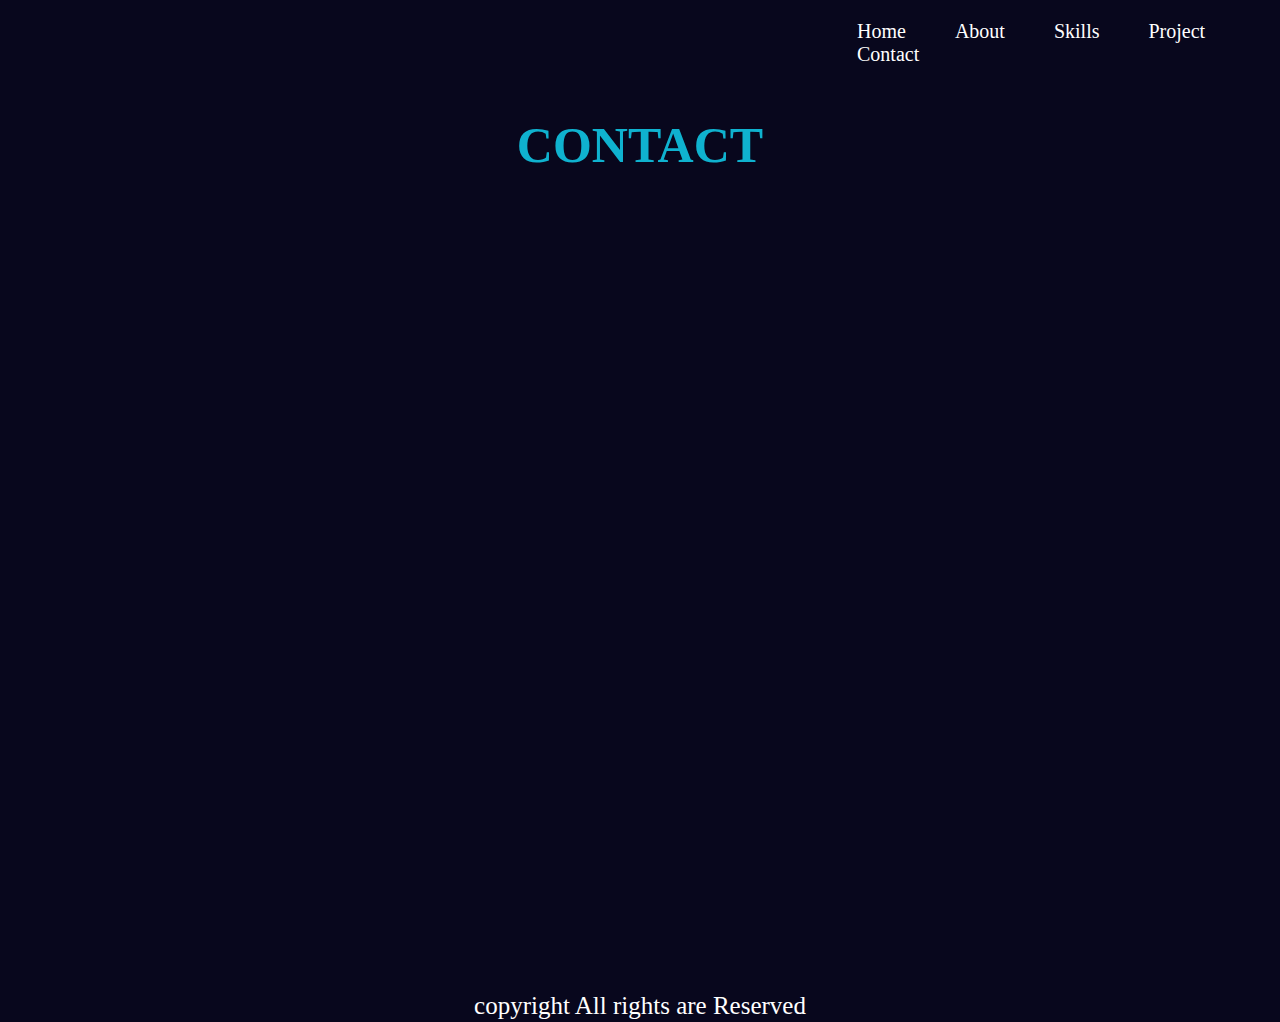
<file: contact.html>
<!DOCTYPE html>
<html lang="en">

<head>
    <meta charset="UTF-8">
    <meta name="viewport" content="width=device-width, initial-scale=1.0">
    <title>CONTACT</title>
    <link rel="stylesheet" href="contact.css">
    <link rel="stylesheet" href="https://cdnjs.cloudflare.com/ajax/libs/font-awesome/6.6.0/css/all.min.css"
        integrity="sha512-Kc323vGBEqzTmouAECnVceyQqyqdsSiqLQISBL29aUW4U/M7pSPA/gEUZQqv1cwx4OnYxTxve5UMg5GT6L4JJg=="
        crossorigin="anonymous" referrerpolicy="no-referrer" />
</head>

<body>

    <nav class="navbar">
        <a href="index.html" style="--i:1;" class="active">Home</a>
        <a href="about.html" style="--i:2;">About</a>
        <a href="skills.html" style="--i:3;">Skills</a>
        <a href="project.html" style="--i:4;">Project</a>
        <a href="contact.html" style="--i:5;">Contact</a>
    </nav>
    
    <h2>CONTACT</h2>
    <div class="whole">
        <div class="header">
            <h4><i class="fa-solid fa-phone"></i>&nbsp &nbsp; +916369323112</h4>
            <p><i class="fa-solid fa-envelope"></i>&nbsp &nbsp;bamanavani2004@gmail.com</p>
            <h5><i class="fa-solid fa-location-dot"></i>&nbsp &nbsp &nbsp;699,High School Street Anaikuppam,</h5>
            <h6>Thiruvarur-50</h6>
        </div>
        <div class="container">
            <form>
                <h1>contact us</h1>
                <input type="text" id="firstName" placeholder="First Name" required>
                <input type="text" id="lastName" placeholder="Last Name" required>
                <input type="text" id="email" placeholder="Email" required>
                <input type="text" id="mobile" placeholder="Mobile" required>
                <h4>Type Your Message Here...</h4>
                <textarea required></textarea>
                <input class="finish" type="submit" value="Submit" id="button">
            </form>
        </div>

    </div>
    <div class="last">
        <p>copyright All rights are Reserved</p>
    </div>
</body>

</html>
</file>
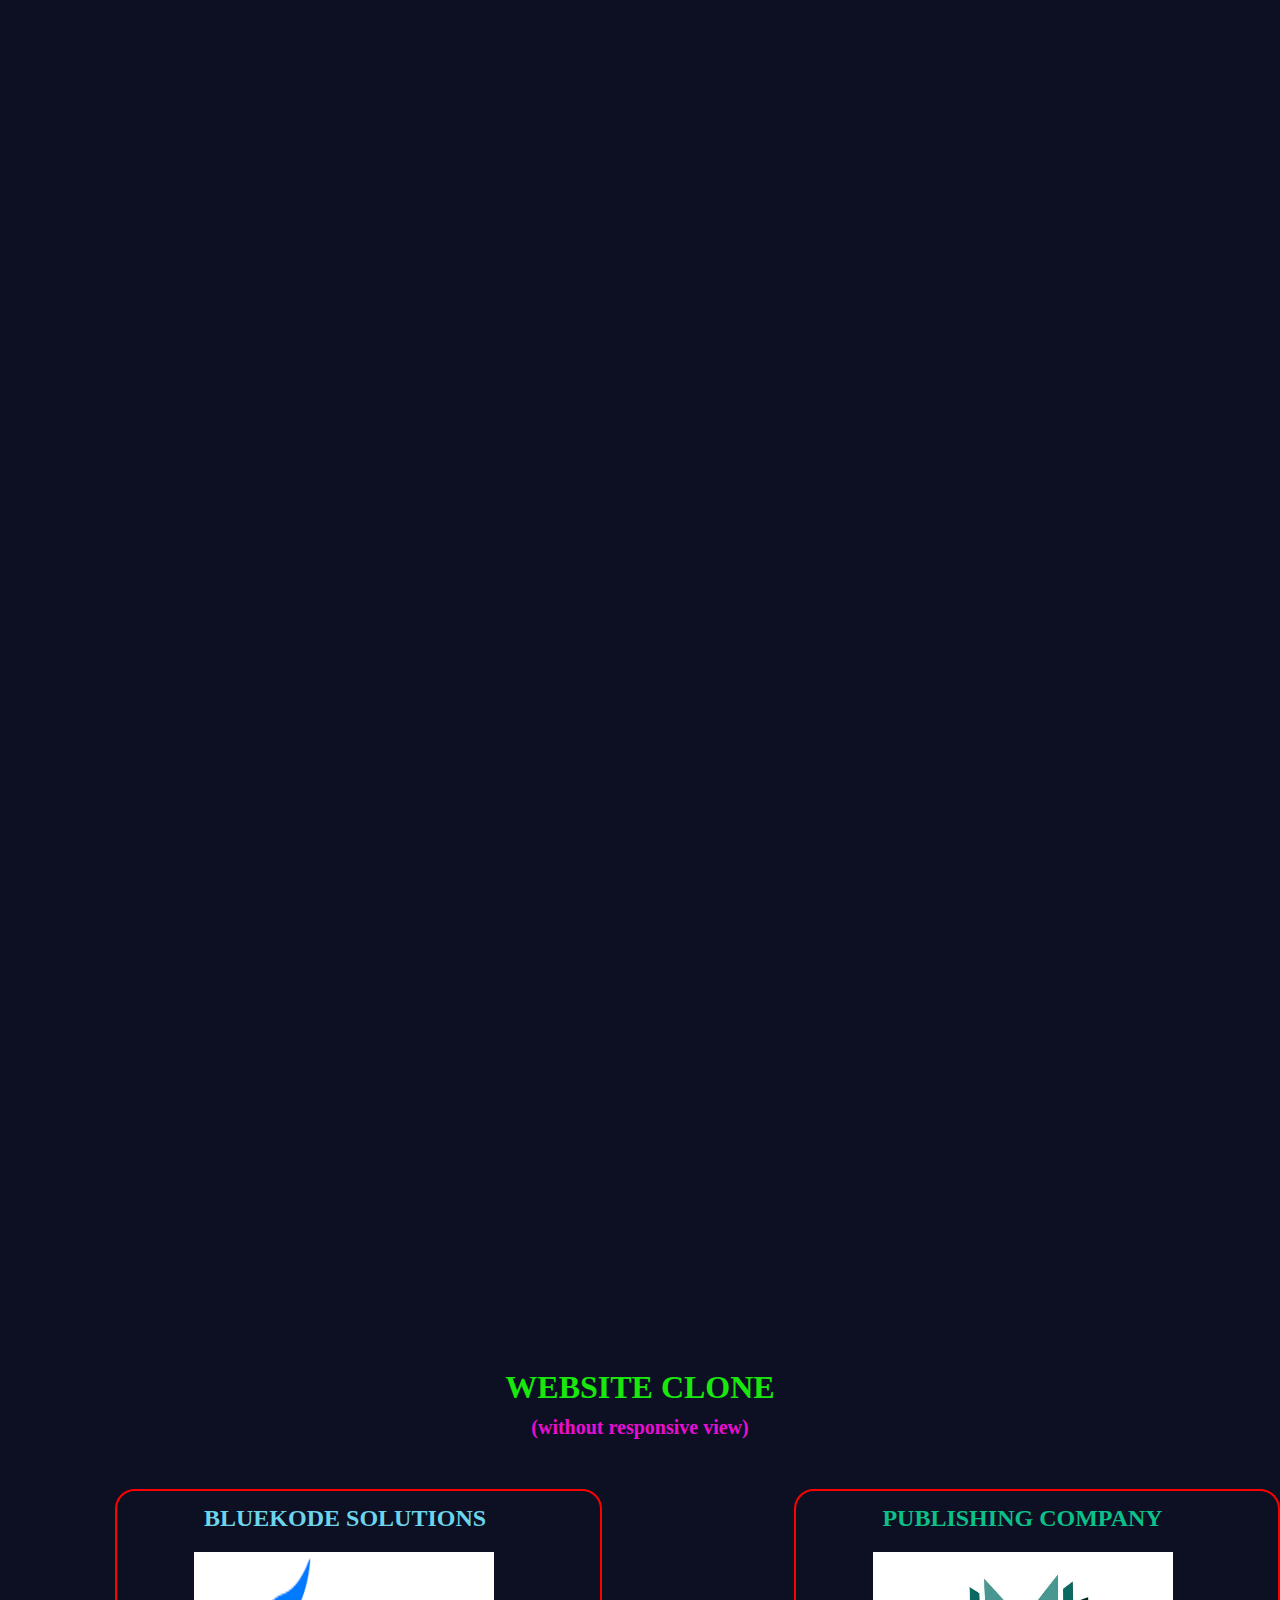
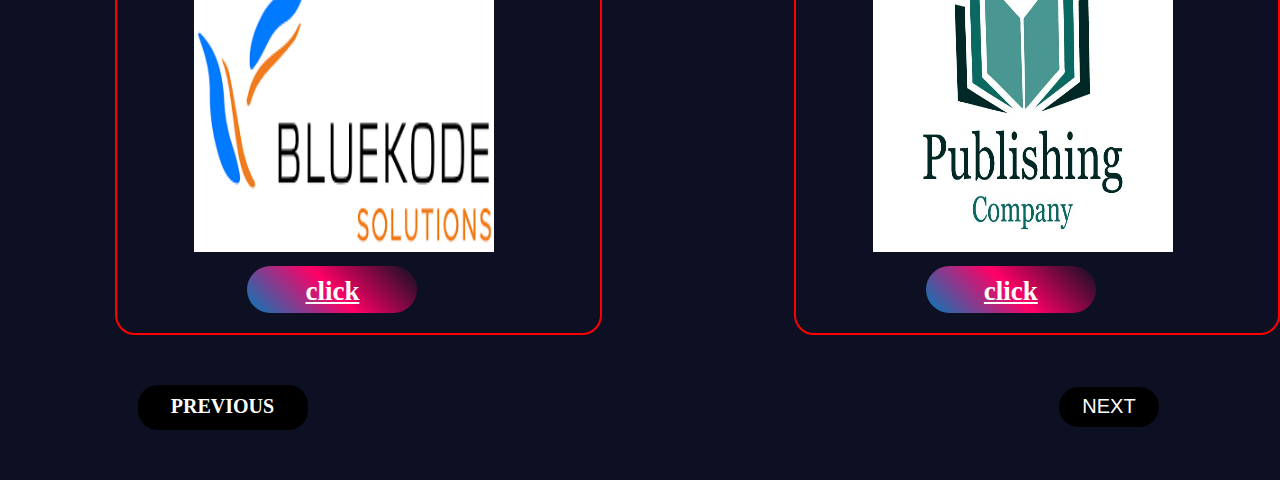
<file: project.html>
<!DOCTYPE html>
<html lang="en">

<head>
    <meta charset="UTF-8">
    <meta name="viewport" content="width=device-width, initial-scale=1.0">
    <title>PROJECT</title>
    <link rel="stylesheet" href="project.css">
    <link rel="stylesheet" href="https://cdnjs.cloudflare.com/ajax/libs/font-awesome/6.6.0/css/all.min.css"
        integrity="sha512-Kc323vGBEqzTmouAECnVceyQqyqdsSiqLQISBL29aUW4U/M7pSPA/gEUZQqv1cwx4OnYxTxve5UMg5GT6L4JJg=="
        crossorigin="anonymous" referrerpolicy="no-referrer" />
</head>

<body>

    <nav class="navbar">
        <a href="index.html" style="--i:1;" class="active">Home</a>
        <a href="about.html" style="--i:2;">About</a>
        <a href="skills.html" style="--i:3;">Skills</a>
        <a href="project.html" style="--i:4;">Project</a>
        <a href="contact.html" style="--i:5;">Contact</a>
    </nav>
    
    <div class="header">
        <h1>MY PROJECTS</h1>
        <h2>Student Intern</h2>
    </div>
    <div class="container">
        <div class="content">
            <img src="images/NCTPS.avif" alt="">
        </div>
        <div class="content2">
            <h1>A Study of North Chennai Thermal Power Station (NCTPS-1)</h1>
            <h6>The NCTPS Stage 1 refers to the first phase of a coal-based power generation project in North Chennai,
                Tamil Nadu, India. It was established to meet the growing electricity demand in the region and provide a
                stable power supply. Commissioned by the Tamil Nadu Generation and Distribution Corporation Limited
                (TANGEDCO), Stage 1 consists of units that use coal as the primary fuel to generate electricity.</h6>
            <h2>Boiler and Feedcontrol :<p>A boiler is a device that heats water to generate steam or hot water for
                    various industrial processes, heating systems, and power generation. The feedwater control system,
                    often referred to as "boiler feed control," ensures that the boiler maintains the correct water
                    level to avoid running dry or overflowing. This is crucial for safe and efficient operation.</p>
            </h2>
            <h2>Motor and Generator Maintenance :<p>Motor and generator maintenance is crucial for ensuring the
                    longevity and reliability of these machines. Regular maintenance helps prevent unexpected failures,
                    improve efficiency, and reduce downtime.</p>
            </h2>
            <h2>Turbine Maintenance :<p>Turbine maintenance is crucial for ensuring the reliable and efficient operation
                    of wind turbines, gas turbines, steam turbines, or other mechanical turbines. Proper maintenance
                    helps in preventing breakdowns, optimizing performance, and extending the lifespan of the equipment.
                </p>
            </h2>
        </div>
    </div>


    <div class="finish">
        <h1>WEBSITE CLONE</h1>
        <h3>(without responsive view)</h3>
    </div>
<div class="website">
        <div class="web1">
            <h2>BLUEKODE SOLUTIONS</h2>
            <img src="images/bluekode img.png" alt="">
            <a href="https://krishpraveen18.github.io/Bluekode-Solutions-Clone/">
                <h3>click <i class="fa-regular fa-hand-pointer"></i></h3>
            </a>
        </div>
        <div class="web2">
            <h2>PUBLISHING COMPANY</h2>
            <img src="images/publishing company.jpg" alt="">
            <a href="https://krishpraveen18.github.io/publishing-company-clone/">
                <h3>click <i class="fa-regular fa-hand-pointer"></i></h3>
            </a>
        </div>
    </div>
    <div class="end">
        <a href="skills.html"><h3 class="pre"><i class="fa-solid fa-arrow-left"></i> PREVIOUS</h3></a>
    <a href="contact.html"><button>NEXT <i class="fa-solid fa-arrow-right"></i></button></a>
    </div>
</body>

</html>
</file>
<file: contact.css>
* {
    margin: 0;
    padding: 0;
}
body{
    background-color: #08071d;
}
.whole{
    display: flex;
margin-top: 50px;
}
.navbar{
    margin-left: 65%;
    margin-top: 20px;
    color: white;
}

.navbar a {
    display: inline-block;
    font-size: 20px;
    color: #fff;
    margin-right: 20px;
    text-decoration: none;
    font-weight: 500;
    margin-left: 25px;
    transition: 2s;
    opacity: 1;
    animation: slidetop .5s ease forwards;
    animation-delay: calc(.3s * var(--i));
}
h2{
    color: rgb(15, 178, 207);
    font-size: 50px;
    font-weight: 600;
    text-align: center;
    margin-top: 50px;
    opacity: 1;
    animation: slideleft 1s ease forwards;
    animation-delay: 0.2s;
   
}

.header{
    margin-left: 10%;
    margin-top: 10%;
    height: 300px;
    width: 483px;
    opacity: 0;
    animation: slidebottom 1s ease forwards;
    animation-delay: 0.8s;
}

.header h4{
font-size: 20px;
margin-bottom: 10px;
color: #fff;
cursor: pointer;
}
.header h4:hover{
    color: chartreuse;
}
.header i{
    font-size: 25px;
    padding:10px ;
    background-color: #f06;
    border-radius: 50%;
}
.header i:hover{
    cursor: pointer;
    background-color: #007cb9;
}
.header p{
font-size: 25px;
color: #fff;
cursor: pointer;
}
.header p:hover{
    color: chartreuse;
}
.header h5{
    font-size: 20px;
    margin-top: 10px;
    color: #fff;
    cursor: pointer;
    }
    .header h5:hover{
        color: chartreuse;
    }
    .header h6{
        font-size: 23px;
        color: #fff;
        cursor: pointer;
        margin-left: 13%;
    }
    .header h6:hover{
        color: chartreuse;
    }
.container{
    margin-top: -8%;
    min-height: 100vh;
    /* background: #08071d; */
    display: flex;
    justify-content: center;
    align-items: center;
    opacity: 0;
    animation: slide 1s ease forwards;
    animation-delay: 0.9s;
    /* background: url(images/istockphoto-1065941184-612x612.jpg) no-repeat center center/cover; */
}

.container form{
    width: 670px;
    height: 400px;
    display: flex;
    justify-content: center;
    box-shadow: 20px 20px 50px rgba(0, 0, 0, 0.5);
    border-radius: 15px;
    background: rgba(225, 225, 225, 0.1);
    backdrop-filter: blur(10px);
    flex-wrap: wrap;
}

.container form h1 {
    color: #fff;
    font-weight: 500;
    margin-top: 20px;
    width: 500px;
    text-align: center;
    font-size: 35px;
}

.container form input {
    width: 290px;
    height: 40px;
    padding-left: 10px;
    outline: none;
    border: none;
    font-size: 15px;
    margin-bottom: 10px;
    background: none;
    border-bottom: 2px solid #fff;
}

.container form input::placeholder {
    color: #ddd;
}

.container form #lastName,
.container form #mobile {
    margin-left: 20px;
}

.container form h4 {
    color: #fff;
    font-weight: 300;
    width: 600px;
    margin-top: 20px;
}

.container form textarea {
    background: none;
    border: none;
    border-bottom: 2px solid #fff;
    color: #fff;
    font-weight: 200;
    font-size: 15px;
    padding: 10px;
    outline: none;
    min-width: 600px;
    max-width: 600px;
    min-height: 80px;
    max-height: 80px;
}

textarea::-webkit-scrollbar {
    width: 1em;
}

textarea::-webkit-scrollbar-thumb {
    background-color: rgba(194, 194, 194, 0.173);
}

.container form #button {
    border: none;
    background: #fff;
    border-radius: 5px;
    margin-top: 20px;
    font-weight: 600;
    font-size: 20px;
    color: #333;
    padding: 10px;
    /* margin-left: 28%; */
    margin-right: 500px;
    margin-bottom: 30px;
    transition: 0.3s;
}

.container form #button:hover {
    opacity: 0.7;
    color: white;
    background:linear-gradient(45deg,#007cb9, #f06, #0c1022);
}
.finish {
margin-left: 20px;
}

.last p{
    font-size: 25px;
    color: white;
    text-align: center;
    margin-top: -30px;
}

@keyframes slidetop {
    0% {
        opacity: 0;
        transform: translateY(100px);
    }

    100% {
        opacity: 1;
        transform: translateY(0px);
    }
}

@keyframes slideleft {
    0% {
        opacity: 0;
        transform: translateX(100px);
    }

    100% {
        opacity: 1;
        transform: translateX(0px);
    }
}

@keyframes slidebottom {
    0% {
        opacity: 0;
        transform: translateY(-100px);
    }

    100% {
        opacity: 1;
        transform: translateY(0px);
    }
}

@keyframes slide {
    0% {
        opacity: 0;
        transform: translateY(100px);
    }

    100% {
        opacity: 1;
        transform: translateY(0px);
    }
}


@media screen and (min-width:350px) and (max-width:730px){
   
   
h2{
    font-size: 30px;
}
.navbar a{
    font-size: 15px;
    flex-direction: row;
    margin-left: 0px;
    margin-right: 15px;
    color: white;
   }
.navbar{
    margin-top: 20px;
    margin-left: 35px;
    padding: 0px;
    opacity: 0;
    animation: slidemain 5s ease forwards;
   }
.whole{
    flex-wrap:wrap ;
}
.header{
    margin-top:10px;
}
.header h4{
    font-size: 20px;
}
.header i{
    font-size: 20px;
}
.header p{
    font-size: 15px;
}
.header h5{
    font-size: 16px;
}
.header h6{
    font-size: 16px;
    margin-left: 18%;
}
.container{
    margin-top: -80px;
    padding-left: 23px;
}

.container form{
    width: 300px;
    height: 800px;
 
}
.container form h1{
    font-size: 30px;
}

.container form input {
    width: 250px;
    height: 30px;
}
.container form #lastName{
margin-left: 0px;
}

.container form #mobile{
    margin-left: 0px;
    }

.container h4{
    margin-left: 10px;
}
.container form textarea{
    min-width: 250px;
    max-width: 250px;
    min-height: 40px;
    max-height: 40px;
}
.container form #button{
    font-size: 20px;
    height: 35px;
    width: 150px;
    background-color: white;
    color: black;
    margin: 20px;
    border-radius: 20px;
}
.last p{
    font-size: 15px;
    color: white;
    text-align: center;
    margin-top: 40px;
}
}

@keyframes slidemain {
    0% {
        opacity: 0;
        transform: scale(50%,20%);
    }

    50% {
        opacity: 1;
        transform: transform(100px);
    }
    100%{
        opacity: 1;
        transform: rotatex(360deg);
    }
}
</file>
<file: project.css>
* {
    margin: 0;
    padding: 0;
}

body {
    background: #0c1022;
}
.navbar{
    margin-left: 65%;
    margin-top: 20px;
}
.navbar a {
    display: inline-block;
    font-size: 20px;
    color: #fff;
    margin-right: 20px;
    text-decoration: none;
    font-weight: 500;
    margin-left: 25px;
    transition: 0.5s;
    opacity: 0;
    animation: slidetop .5s ease forwards;
    animation-delay: calc(.2s * var(--i));
}
.header h1 {
    color: rgb(15, 178, 207);
    font-size: 50px;
    font-weight: 600;
    text-align: center;
    margin-top: 50px;
    opacity: 0;
    animation: slidebottom 1s ease forwards;
    animation-delay: 0.2s;
}

.header h2 {
    color: rgb(61, 222, 16);
    font-size: 30px;
    font-weight: 600;
    text-align: center;
    margin-top: 20px;
    opacity: 0;
    animation: slidebottom 1s ease forwards;
    animation-delay: 0.5s;
}

.container {
    display: flex;

}

.content img {
    margin-top: 50px;
    height: 800px;
    width: 500px;
    margin-left: 10%;
    opacity: 0;
    animation: slidetop 1s ease forwards;
    animation-delay: 0.5s;
}

.content2 {
    margin-top: 5%;
    margin-left: 6%;
    margin-right: 5%;
 
}

.content2 h1 {
    font-size: 30px;
    color: rgb(233, 237, 6);
    margin-left: 30px;
    opacity: 0;
    animation: slideleft 1s ease forwards;
    animation-delay: 1.3s;
}
    
.content2 h6 {
    color: rgb(236, 14, 132);
    font-size: 20px;
    margin-top: 50px;
    margin-right: 30px;
    margin-left: 30px;
    text-align: justify;
    line-height: 30px;
    opacity: 0;
    animation: slideright 1s ease forwards;
    animation-delay: 1.7s;
}

.content2 h2 {
    margin-top: 20px;
    color: lightcoral;
    font-size: 25px;
    margin-left: 25px;
    opacity: 0;
    animation: slidetop 1s ease forwards;
    animation-delay: 2.1s;
}

.content2 p {
    color: white;
    margin-top: 15px;
    margin-left: 20px;
    line-height: 30px;
    opacity: 0;
    animation: slidetop 1s ease forwards;
    animation-delay: 2.1s;
}

.finish h1 {
    margin-top: 50px;
    color: rgb(25, 231, 14);
    text-align: center;
    animation: text 2s infinite;
    animation-delay: 3s;
}

.finish h3 {
    margin-top: 10px;
    font-size: 20px;
    color: rgb(231, 14, 209);
    text-align: center;
    animation: text 2s infinite;
    animation-delay: 3s;
}
.website {
   
    display: flex;
}

.web1 {
    border: 2px solid rgb(255, 0, 0);
    margin-left: 9%;
    margin-top: 50px;
    width: 500px;
    border-radius: 20px;
    animation: bounce 2s infinite;
    animation-delay: 3s;
}


.web1 h2 {
    color: rgb(109, 212, 236);
    margin-left: 18%;
    margin-top: 3%;
    animation: blink 3s steps(5,start) 0.3s;
}

.web1 img {
    height: 300px;
    width: 300px;
    margin-top: 20px;
    margin-left: 16%;

}

.web1 h3 {
    font-size: 27px;
    text-decoration: underline;
    margin-left: 27%;
    margin-top: 10px;
    color: white;
    background: linear-gradient(45deg, #007cb9, #f06, #0c1022);
    height: 27px;
    width: 150px;
    padding: 10px;
    text-align: center;
    border-radius: 30px;
    transition: all 0.5s ease-in-out 0.1s;
    margin-bottom: 20px;
}

.web1 h3:hover {
    color: black;
    background: linear-gradient(45deg, #f06, #007cb9);
}

.web2 {
    border: 2px solid rgb(255, 0, 0);
    margin-left: 15%;
    margin-top: 50px;
    border-radius: 20px;
    width: 500px;
    animation: bounce 2s  infinite;
animation-delay: 3s;
}

.web2 h2 {
    color: rgb(12, 192, 138);
    margin-left: 18%;
    margin-top: 3%;
    animation: blink 3s steps(5,start) 0.3s;
}

.web2 img {
    height: 300px;
    width: 300px;
    margin-top: 20px;
    margin-left: 16%;

}

.web2 h3 {
    font-size: 27px;
    text-decoration: underline;
    margin-left: 27%;
    margin-top: 10px;
    color: white;
    background: linear-gradient(45deg, #007cb9, #f06, #0c1022);
    height: 27px;
    width: 150px;
    padding: 10px;
    text-align: center;
    border-radius: 30px;
    transition: all 0.5s ease-in-out 0.1s;
    margin-bottom: 20px;
}

.web2 h3:hover {
    color: black;
    background: linear-gradient(45deg, #f06, #007cb9);
}

.end {
    padding: 50px;
    margin-left: 30px;
}

.end button {
    height: 40px;
    width: 100px;
    text-align: center;
    font-size: 20px;
    font-weight: 300;
    color: white;
    display: inline-block;
    background-color: black;
    border-radius: 20px;
    border: 0;
    margin-left: 65%;
    opacity: 1;
    animation: slidetop 5s ease forwards;
}

.end button:hover {
    cursor: pointer;
    color: black;
    background: linear-gradient(45deg, #f06, #007cb9);
    transition: all 1s linear 0.3s;
}

.pre {
    height: 25px;
    width: 150px;
    padding: 10px;
    text-align: center;
    text-decoration: none;
    font-size: 20px;
    margin-left: 5%;
    color: white;
    display: inline-block;
    background-color: black;
    border-radius: 20px;
    border: 0;
    opacity: 1;
    animation: slidetop 5s ease forwards;
}

.pre:hover {
    color: black;
    background: linear-gradient(45deg, #f06, #007cb9);
    transition: all 1s linear 0.3s;
}

@keyframes slidetop {
    0% {
        opacity: 0;
        transform: scale(50%,20%);
    }

    50% {
        opacity: 1;
        transform: transform(100px);
    }
    100%{
        opacity: 1;
        transform: rotatex(360deg);
    }
}

@keyframes slideleft {
    0% {
        opacity: 0;
        transform: translateX(100px);
    }

    100% {
        opacity: 1;
        transform: translateX(0px);
    }
}

@keyframes slideright {
    0% {
        opacity: 0;
        transform: translateX(-100px);
    }

    100% {
        opacity: 1;
        transform: translateX(0px);
    }
}
@keyframes blink {
    50% {
        opacity: 0;
       
    }
}

@keyframes slidebottom {
    0% {
        opacity: 0;
        transform: translateY(-100px);
    }

    100% {
        opacity: 1;
        transform: translateY(0px);
    }
}

@keyframes text {
    0% {
        
        transform: scale(1);
    }

    50% {
    
        transform: scale(1.2);
    }
    100%{

        transform: scale(1);
    }
}

@keyframes bounce {
    0% ,100%{
        
        transform: translateY(0px);
    }

    50% {
 
        transform: translateY(-30px);
    }
}
@media screen and (min-width:350px) and (max-width:730px){
    .navbar a{
        font-size: 15px;
        flex-direction: row;
        margin-left: 0px;
        margin-right: 15px;
       }
       .navbar{
        margin-top: 10px;
        margin-left: 35px;
        padding: 0px;
        opacity: 0;
        animation: slidemain 5s ease forwards;
       }
   
   
    .header {
        margin-top: 20px;
}
.header h1 {
font-size: 30px;
}
.header h2{
    font-size: 25px;
    margin-left: 10px;
}
.container{
    flex-wrap:wrap;
}
.content img{
    width: 200px;
    height: 200px;
    padding-left: 50px;
}
.content2{
    width: 100%;
    margin-left: 0px;
    margin-right: 0px;
}
.content2 h1{
    font-size: 25px;
    width: 90%;
    margin-left: 20px;
}
.content2 h6{
    font-size: 20px;
    margin-left: 10px;
    margin-right: 0px;
    width: 95%;
}
.content2 h2{
    font-size: 25px;
}
.content2 p{
    font-size: 15px;
}
.website{
    flex-wrap: wrap;
}
.web1{
    margin-right: 23px;
}
.web1 h2{
font-size: 20px;
margin-left: 30px;
}
.web1 img{
    height: 200px;
    width: 200px;
}
.web1 h3{
    font-size: 25px;
    height: 30px;
    width: 100px;
    padding: 10px;
}
.web2{
    margin-right: 30px;
    margin-left: 28px;
}
.web2 h2{
font-size: 20px;
margin-left: 30px;
}
.web2 img{
    height: 200px;
    width: 200px;
}
.web2 h3{
    font-size: 25px;
    height: 30px;
    width: 100px;
    padding: 10px;
}

.pre{
    font-size: 13px;
    height: 15px;
    width: 100px;
    margin-left: -70px;
}
.end button{
    font-size: 15px;
    height: 35px;
    width: 100px;
    margin-top: -20px;
    margin-left: 65px;
    font-family: 'Times New Roman', Times, serif;
}
}
@keyframes slidemain {
    0% {
        opacity: 0;
        transform: scale(50%,20%);
    }

    50% {
        opacity: 1;
        transform: transform(100px);
    }
    100%{
        opacity: 1;
        transform: rotatex(360deg);
    }
}
</file>
